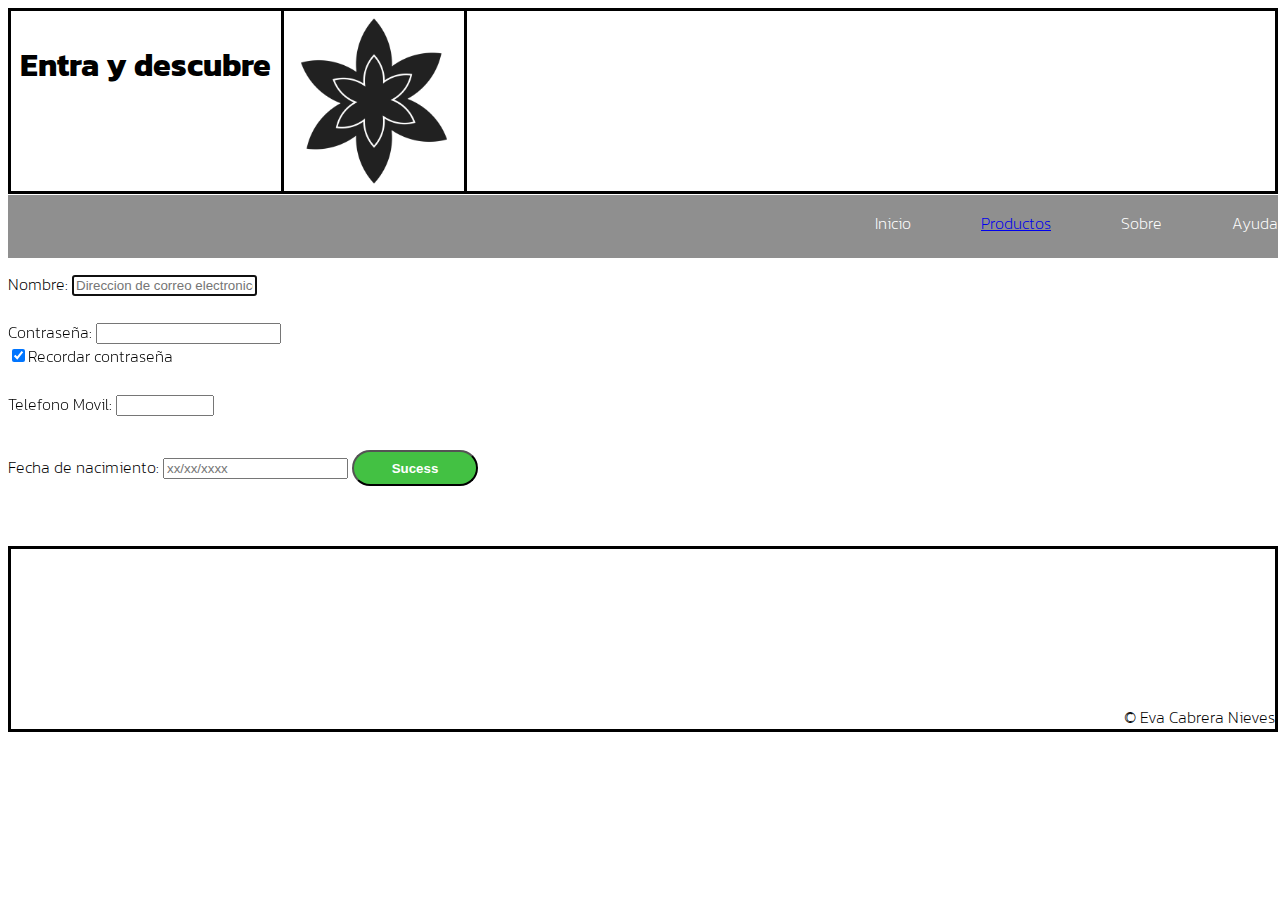
<file: index.html>
<!DOCTYPE html>
<html lang="es">
<head>
    <meta charset="UTF-8">
    <title>Inicio</title>
    <link href="HTML/CSS/estilosIndex.css" rel="stylesheet" type="text/css" media="all">
    <link rel="preconnect" href="https://fonts.googleapis.com">
    <link rel="preconnect" href="https://fonts.gstatic.com" crossorigin>
    <link href="https://fonts.googleapis.com/css2?family=Kanit:ital,wght@0,100;0,200;0,300;0,400;0,500;0,600;0,700;0,800;0,900;1,100;1,200;1,300;1,400;1,500;1,600;1,700;1,800;1,900&family=Outfit:wght@100..900&family=Playfair+Display:ital,wght@0,400..900;1,400..900&family=Sansita+Swashed:wght@300..900&display=swap" rel="stylesheet">
</head>
    <body>
        <header>
            <img src="HTML/Imagenes/flor.png">
        </header>
        <div class="titulo">
            <h1>Entra y descubre</h1>
        </div>
        <nav>
            <ul>Inicio</ul><ul><a href="HTML/Ejercicio4.html" target="_blank">Productos</a></ul><ul>Sobre</ul><ul>Ayuda</ul>
        </nav>
        <main>
            <form>
                <label>Nombre:</label>
                <input type="text" required autofocus placeholder="Direccion de correo electronico">
                <br>
                <br><label>Contraseña:</label>
                <input type="password" required>
                <br><input type="checkbox" checked><label>Recordar contraseña</label>
                <br>
                <br><label>Telefono Movil:</label>
                <input type="number" style="width: 90px;">
                <br>
                <br><label>Fecha de nacimiento:</label>
                <input type="text" placeholder="xx/xx/xxxx">

                

                <div class="contenedor">
                    <button type="submit"><b>Sucess</b><span class="toolTip">Enviar</span></button>
                </div>
                
                
            </form>
        </main>
        <footer>
            <label>&copy; Eva Cabrera Nieves</label>
        </footer>
        
    </body>
</html>
</file>
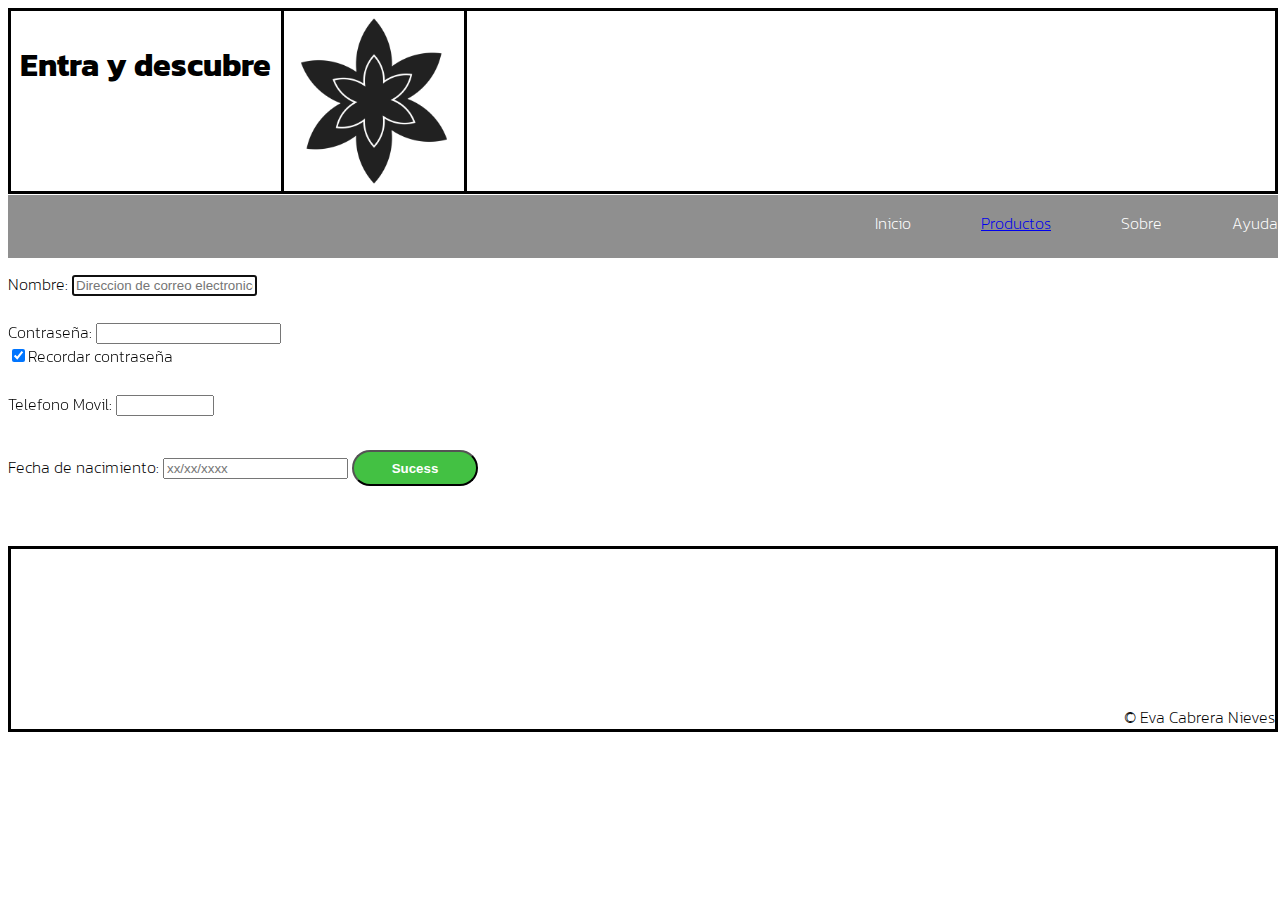
<file: Practica 2-UT3/Ejercicio 2/index.html>
<!DOCTYPE html>
<html lang="es">
<head>
    <meta charset="UTF-8">
    <title>Inicio</title>
    <link href="HTML/CSS/estilosIndex.css" rel="stylesheet" type="text/css" media="all">
    <link rel="preconnect" href="https://fonts.googleapis.com">
    <link rel="preconnect" href="https://fonts.gstatic.com" crossorigin>
    <link href="https://fonts.googleapis.com/css2?family=Kanit:ital,wght@0,100;0,200;0,300;0,400;0,500;0,600;0,700;0,800;0,900;1,100;1,200;1,300;1,400;1,500;1,600;1,700;1,800;1,900&family=Outfit:wght@100..900&family=Playfair+Display:ital,wght@0,400..900;1,400..900&family=Sansita+Swashed:wght@300..900&display=swap" rel="stylesheet">
</head>
    <body>
        <header>
            <img src="../Imagenes/flor.png">
        </header>
        <div class="titulo">
            <h1>Entra y descubre</h1>
        </div>
        <nav>
            <ul>Inicio</ul><ul><a href="HTML/Ejercicio2.html" target="_blank">Productos</a></ul><ul>Sobre</ul><ul>Ayuda</ul>
        </nav>
        <main>
            <form>
                <label>Nombre:</label>
                <input type="text" required autofocus placeholder="Direccion de correo electronico">
                <br>
                <br><label>Contraseña:</label>
                <input type="password" required>
                <br><input type="checkbox" checked><label>Recordar contraseña</label>
                <br>
                <br><label>Telefono Movil:</label>
                <input type="number" style="width: 90px;">
                <br>
                <br><label>Fecha de nacimiento:</label>
                <input type="text" placeholder="xx/xx/xxxx">

                

                <div class="contenedor">
                    <button type="submit"><b>Sucess</b><span class="toolTip">Enviar</span></button>
                </div>
                
                
            </form>
        </main>
        <footer>
            <label>&copy; Eva Cabrera Nieves</label>
        </footer>
        
    </body>
</html>
</file>
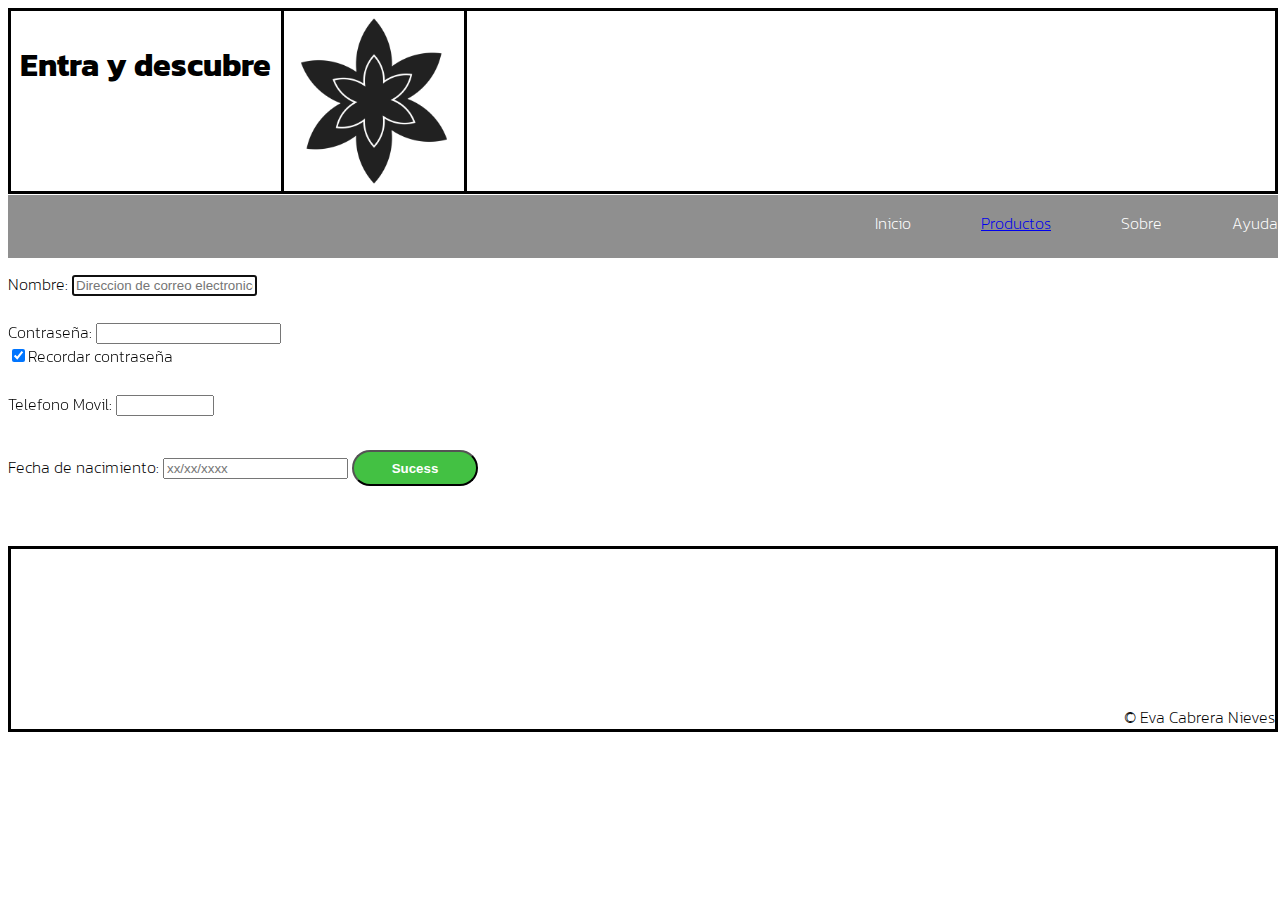
<file: Practica 2-UT3/Ejercicio 3/index.html>
<!DOCTYPE html>
<html lang="es">
<head>
    <meta charset="UTF-8">
    <title>Inicio</title>
    <link href="HTML/CSS/estilosIndex.css" rel="stylesheet" type="text/css" media="all">
    <link rel="preconnect" href="https://fonts.googleapis.com">
    <link rel="preconnect" href="https://fonts.gstatic.com" crossorigin>
    <link href="https://fonts.googleapis.com/css2?family=Kanit:ital,wght@0,100;0,200;0,300;0,400;0,500;0,600;0,700;0,800;0,900;1,100;1,200;1,300;1,400;1,500;1,600;1,700;1,800;1,900&family=Outfit:wght@100..900&family=Playfair+Display:ital,wght@0,400..900;1,400..900&family=Sansita+Swashed:wght@300..900&display=swap" rel="stylesheet">
</head>
    <body>
        <header>
            <img src="../Imagenes/flor.png">
        </header>
        <div class="titulo">
            <h1>Entra y descubre</h1>
        </div>
        <nav>
            <ul>Inicio</ul><ul><a href="HTML/Ejercicio3.html" target="_blank">Productos</a></ul><ul>Sobre</ul><ul>Ayuda</ul>
        </nav>
        <main>
            <form>
                <label>Nombre:</label>
                <input type="text" required autofocus placeholder="Direccion de correo electronico">
                <br>
                <br><label>Contraseña:</label>
                <input type="password" required>
                <br><input type="checkbox" checked><label>Recordar contraseña</label>
                <br>
                <br><label>Telefono Movil:</label>
                <input type="number" style="width: 90px;">
                <br>
                <br><label>Fecha de nacimiento:</label>
                <input type="text" placeholder="xx/xx/xxxx">

                

                <div class="contenedor">
                    <button type="submit"><b>Sucess</b><span class="toolTip">Enviar</span></button>
                </div>
                
                
            </form>
        </main>
        <footer>
            <label>&copy; Eva Cabrera Nieves</label>
        </footer>
        
    </body>
</html>
</file>
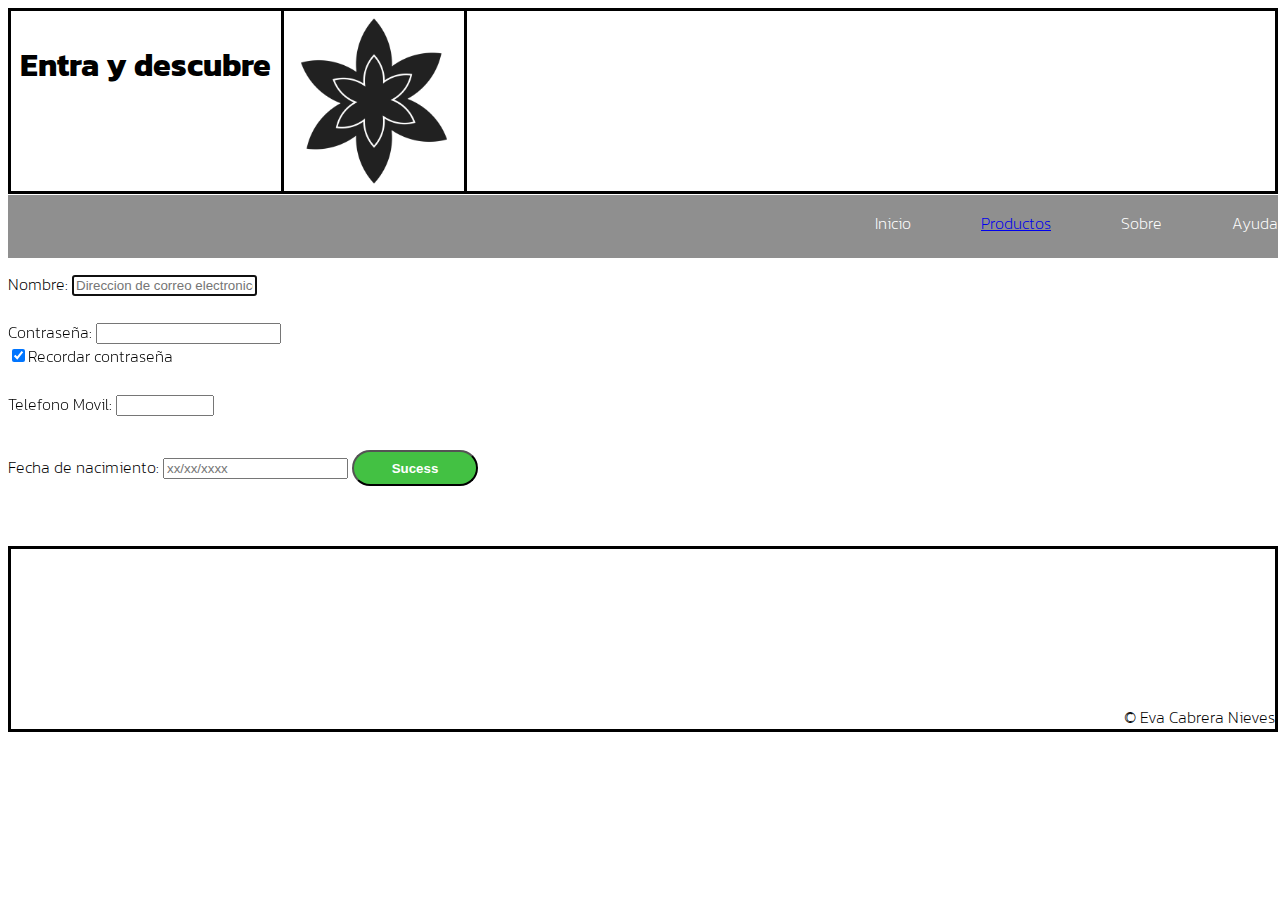
<file: Practica 2-UT3/Ejercicio 4/index.html>
<!DOCTYPE html>
<html lang="es">
<head>
    <meta charset="UTF-8">
    <title>Inicio</title>
    <link href="HTML/CSS/estilosIndex.css" rel="stylesheet" type="text/css" media="all">
    <link rel="preconnect" href="https://fonts.googleapis.com">
    <link rel="preconnect" href="https://fonts.gstatic.com" crossorigin>
    <link href="https://fonts.googleapis.com/css2?family=Kanit:ital,wght@0,100;0,200;0,300;0,400;0,500;0,600;0,700;0,800;0,900;1,100;1,200;1,300;1,400;1,500;1,600;1,700;1,800;1,900&family=Outfit:wght@100..900&family=Playfair+Display:ital,wght@0,400..900;1,400..900&family=Sansita+Swashed:wght@300..900&display=swap" rel="stylesheet">
</head>
    <body>
        <header>
            <img src="../Imagenes/flor.png">
        </header>
        <div class="titulo">
            <h1>Entra y descubre</h1>
        </div>
        <nav>
            <ul>Inicio</ul><ul><a href="HTML/Ejercicio4.html" target="_blank">Productos</a></ul><ul>Sobre</ul><ul>Ayuda</ul>
        </nav>
        <main>
            <form>
                <label>Nombre:</label>
                <input type="text" required autofocus placeholder="Direccion de correo electronico">
                <br>
                <br><label>Contraseña:</label>
                <input type="password" required>
                <br><input type="checkbox" checked><label>Recordar contraseña</label>
                <br>
                <br><label>Telefono Movil:</label>
                <input type="number" style="width: 90px;">
                <br>
                <br><label>Fecha de nacimiento:</label>
                <input type="text" placeholder="xx/xx/xxxx">

                

                <div class="contenedor">
                    <button type="submit"><b>Sucess</b><span class="toolTip">Enviar</span></button>
                </div>
                
                
            </form>
        </main>
        <footer>
            <label>&copy; Eva Cabrera Nieves</label>
        </footer>
        
    </body>
</html>
</file>
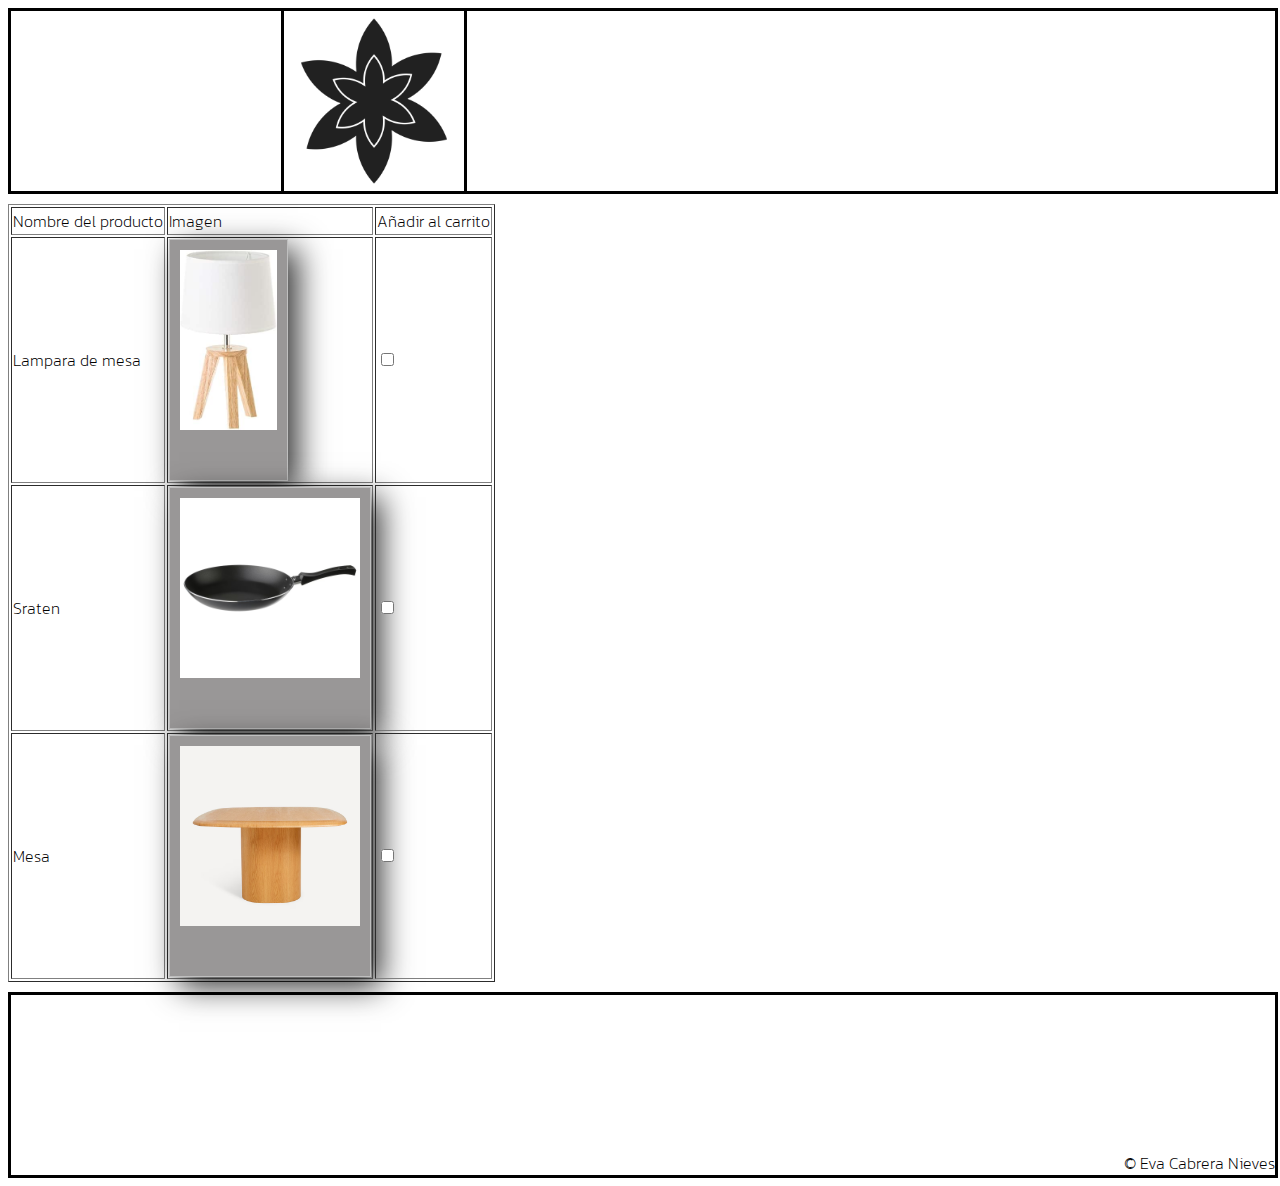
<file: HTML/Ejercicio4.html>
<!DOCTYPE html>
<html lang="es">
    <head>
        <meta charset="UTF-8">
        <title>Ejercicio 4</title>
        <link href="CSS/ejercicio4Estilos.css" rel="stylesheet" type="text/css" media="all">
        <link rel="preconnect" href="https://fonts.googleapis.com">
        <link rel="preconnect" href="https://fonts.gstatic.com" crossorigin>
        <link href="https://fonts.googleapis.com/css2?family=Kanit:ital,wght@0,100;0,200;0,300;0,400;0,500;0,600;0,700;0,800;0,900;1,100;1,200;1,300;1,400;1,500;1,600;1,700;1,800;1,900&family=Outfit:wght@100..900&family=Playfair+Display:ital,wght@0,400..900;1,400..900&family=Sansita+Swashed:wght@300..900&display=swap" rel="stylesheet">
    </head>
    <body>
        <header>
            <img src="Imagenes/flor.png">
        </header>
        
        <main>
            <table border="1">
                <tr>
                    <td>Nombre del producto</td>
                    <td>Imagen</td>
                    <td>Añadir al carrito</td>
                </tr>
                <tr>
                    <td>Lampara de mesa</td>
                    <td><a href="https://www.amazon.es/L%C3%A1mpara-mesita-noche-n%C3%B3rdica-madera/dp/B081PCYSR3/ref=sr_1_8?__mk_es_ES=%C3%85M%C3%85%C5%BD%C3%95%C3%91&crid=MQFDQ8H3VBUI&dib=eyJ2IjoiMSJ9.[base64].2SCsbv1O3g9Ru9aEZkFYGs_oW7cSX8rThTLXUKwkrq4&dib_tag=se&keywords=lampara+de+mesa&nsdOptOutParam=true&qid=1733764434&sprefix=lampara+de+mesa%2Caps%2C213&sr=8-8" target="_blank"><img src="Imagenes/lampara.jpg"></a></td>
                    <td><input type="checkbox"></td>
                </tr>
                <tr>
                    <td>Sraten</td>
                    <td><a href="https://www.ikea.com/es/es/p/tagghaj-sarten-revestimiento-antiadherente-negro-40545037/?utm_source=google&utm_medium=surfaces&utm_campaign=shopping_feed&utm_content=free_google_shopping_clicks_Cooking" target="_blank"><img src="Imagenes/sarten.png"></a></td>
                    <td><input type="checkbox"></td>
                </tr>
                <tr>
                    <td>Mesa</td>
                    <td><a href="https://www.elcorteingles.es/hogar/A51457820-mesa-de-comedor-isak-room-el-corte-ingles/?parentCategoryId=999.52960013&color=Natural" target="_blank"><img src="Imagenes/mesa.png"></a></td>
                    <td><input type="checkbox"></td>
                </tr>
            </table>
        </main>

        <footer>
            <label>&copy; Eva Cabrera Nieves</label>
        </footer>
    </body>
</html>
</file>
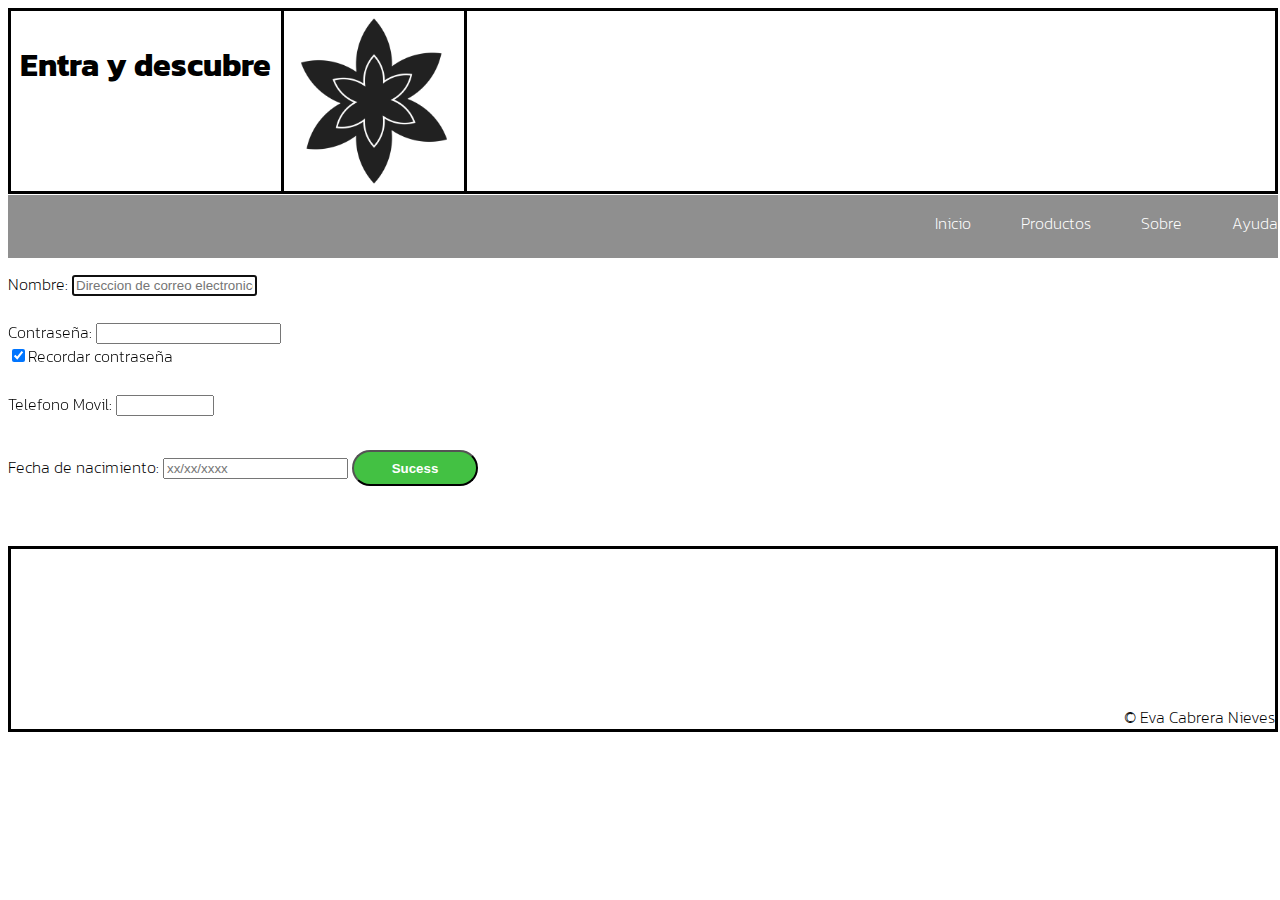
<file: Practica 2-UT3/Ejercicio 1/Ejercicio1.html>
<!DOCTYPE html>
<html lang="es">
<head>
    <meta charset="UTF-8">
    <title>Ejercicio 1</title>
    <link href="CSS/estilos.css" rel="stylesheet" type="text/css" media="all">
    <link rel="preconnect" href="https://fonts.googleapis.com">
    <link rel="preconnect" href="https://fonts.gstatic.com" crossorigin>
    <link href="https://fonts.googleapis.com/css2?family=Kanit:ital,wght@0,100;0,200;0,300;0,400;0,500;0,600;0,700;0,800;0,900;1,100;1,200;1,300;1,400;1,500;1,600;1,700;1,800;1,900&family=Outfit:wght@100..900&family=Playfair+Display:ital,wght@0,400..900;1,400..900&family=Sansita+Swashed:wght@300..900&display=swap" rel="stylesheet">
</head>
    <body>
        <header>
            <img src="../Imagenes/flor.png">
        </header>
        <div class="titulo">
            <h1>Entra y descubre</h1>
        </div>
        <nav>
            <ul>Inicio</ul><ul>Productos</ul><ul>Sobre </ul><ul>Ayuda</ul>
        </nav>
        <main>
            <form>
                <label>Nombre:</label>
                <input type="text" required autofocus placeholder="Direccion de correo electronico">
                <br>
                <br><label>Contraseña:</label>
                <input type="password" required>
                <br><input type="checkbox" checked><label>Recordar contraseña</label>
                <br>
                <br><label>Telefono Movil:</label>
                <input type="number" style="width: 90px;">
                <br>
                <br><label>Fecha de nacimiento:</label>
                <input type="text" placeholder="xx/xx/xxxx">

                

                <div class="contenedor">
                    <button type="submit"><b>Sucess</b><span class="toolTip">Enviar</span></button>
                </div>
                
                
            </form>
        </main>
        <footer>
            <label>&copy; Eva Cabrera Nieves</label>
        </footer>
        
    </body>
</html>
</file>
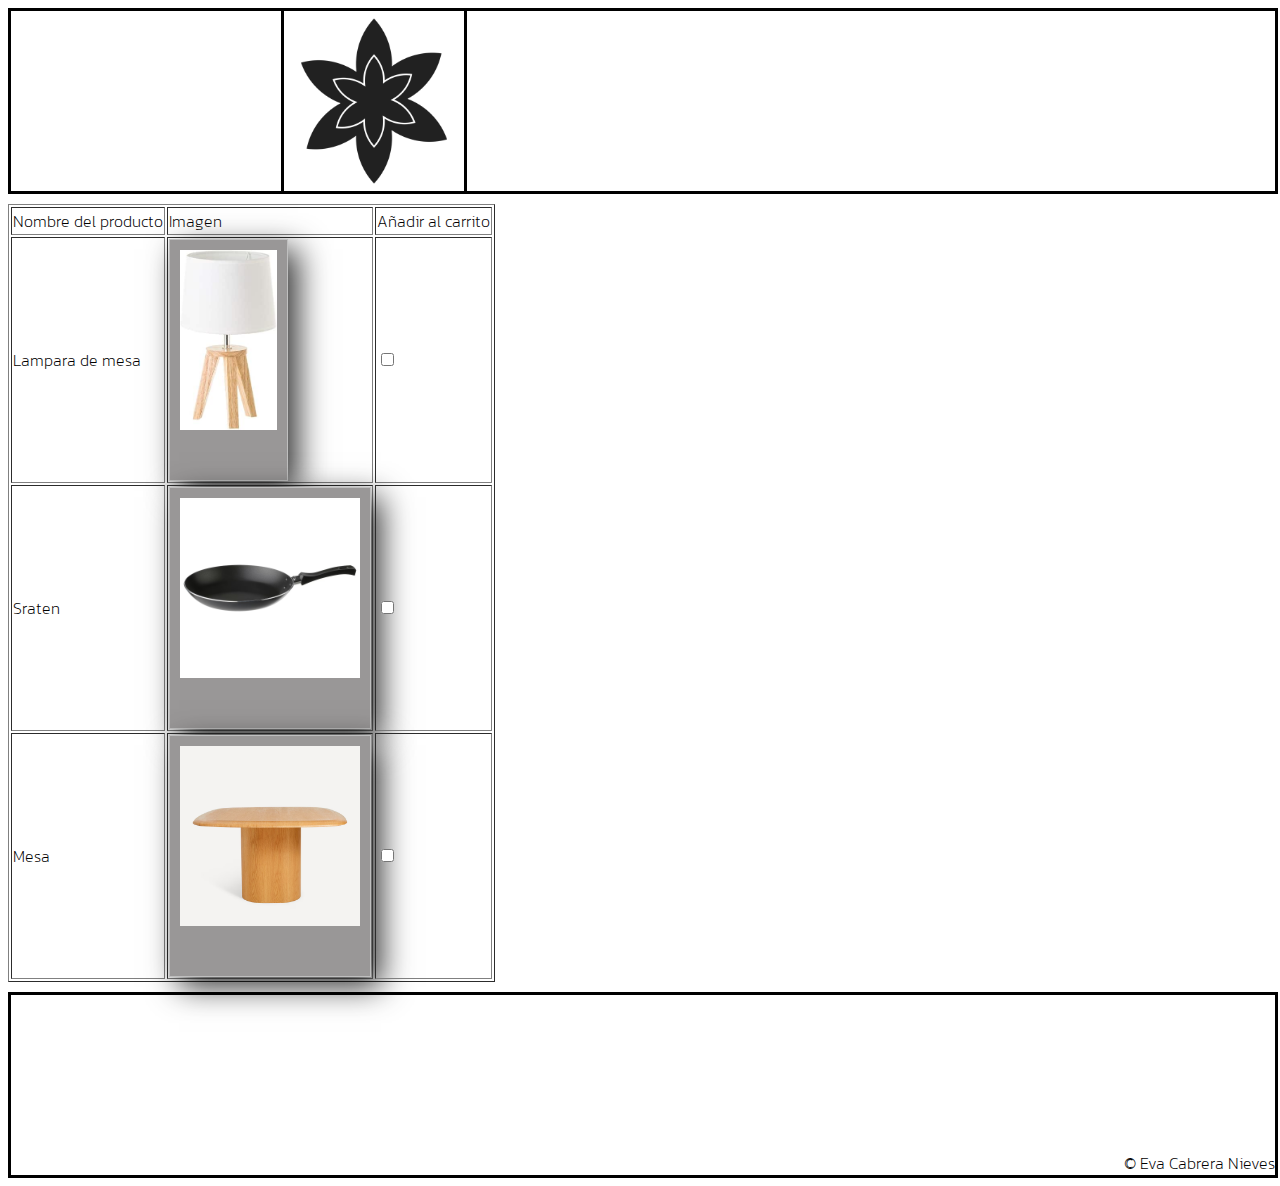
<file: Practica 2-UT3/Ejercicio 2/HTML/Ejercicio2.html>
<!DOCTYPE html>
<html lang="es">
    <head>
        <meta charset="UTF-8">
        <title>Ejercicio 2</title>
        <link href="CSS/ejercicio2Estilos.css" rel="stylesheet" type="text/css" media="all">
        <link rel="preconnect" href="https://fonts.googleapis.com">
        <link rel="preconnect" href="https://fonts.gstatic.com" crossorigin>
        <link href="https://fonts.googleapis.com/css2?family=Kanit:ital,wght@0,100;0,200;0,300;0,400;0,500;0,600;0,700;0,800;0,900;1,100;1,200;1,300;1,400;1,500;1,600;1,700;1,800;1,900&family=Outfit:wght@100..900&family=Playfair+Display:ital,wght@0,400..900;1,400..900&family=Sansita+Swashed:wght@300..900&display=swap" rel="stylesheet">
    </head>
    <body>
        <header>
            <img src="../../Imagenes/flor.png">
        </header>
        
        <main>
            <table border="1">
                <tr>
                    <td>Nombre del producto</td>
                    <td>Imagen</td>
                    <td>Añadir al carrito</td>
                </tr>
                <tr>
                    <td>Lampara de mesa</td>
                    <td><a href="https://www.amazon.es/L%C3%A1mpara-mesita-noche-n%C3%B3rdica-madera/dp/B081PCYSR3/ref=sr_1_8?__mk_es_ES=%C3%85M%C3%85%C5%BD%C3%95%C3%91&crid=MQFDQ8H3VBUI&dib=eyJ2IjoiMSJ9.[base64].2SCsbv1O3g9Ru9aEZkFYGs_oW7cSX8rThTLXUKwkrq4&dib_tag=se&keywords=lampara+de+mesa&nsdOptOutParam=true&qid=1733764434&sprefix=lampara+de+mesa%2Caps%2C213&sr=8-8" target="_blank"><img src="../../Imagenes/lampara.jpg"></a></td>
                    <td><input type="checkbox"></td>
                </tr>
                <tr>
                    <td>Sraten</td>
                    <td><a href="https://www.ikea.com/es/es/p/tagghaj-sarten-revestimiento-antiadherente-negro-40545037/?utm_source=google&utm_medium=surfaces&utm_campaign=shopping_feed&utm_content=free_google_shopping_clicks_Cooking" target="_blank"><img src="../../Imagenes/sarten.png"></a></td>
                    <td><input type="checkbox"></td>
                </tr>
                <tr>
                    <td>Mesa</td>
                    <td><a href="https://www.elcorteingles.es/hogar/A51457820-mesa-de-comedor-isak-room-el-corte-ingles/?parentCategoryId=999.52960013&color=Natural" target="_blank"><img src="../../Imagenes/mesa.png"></a></td>
                    <td><input type="checkbox"></td>
                </tr>
            </table>
        </main>

        <footer>
            <label>&copy; Eva Cabrera Nieves</label>
        </footer>
    </body>
</html>
</file>
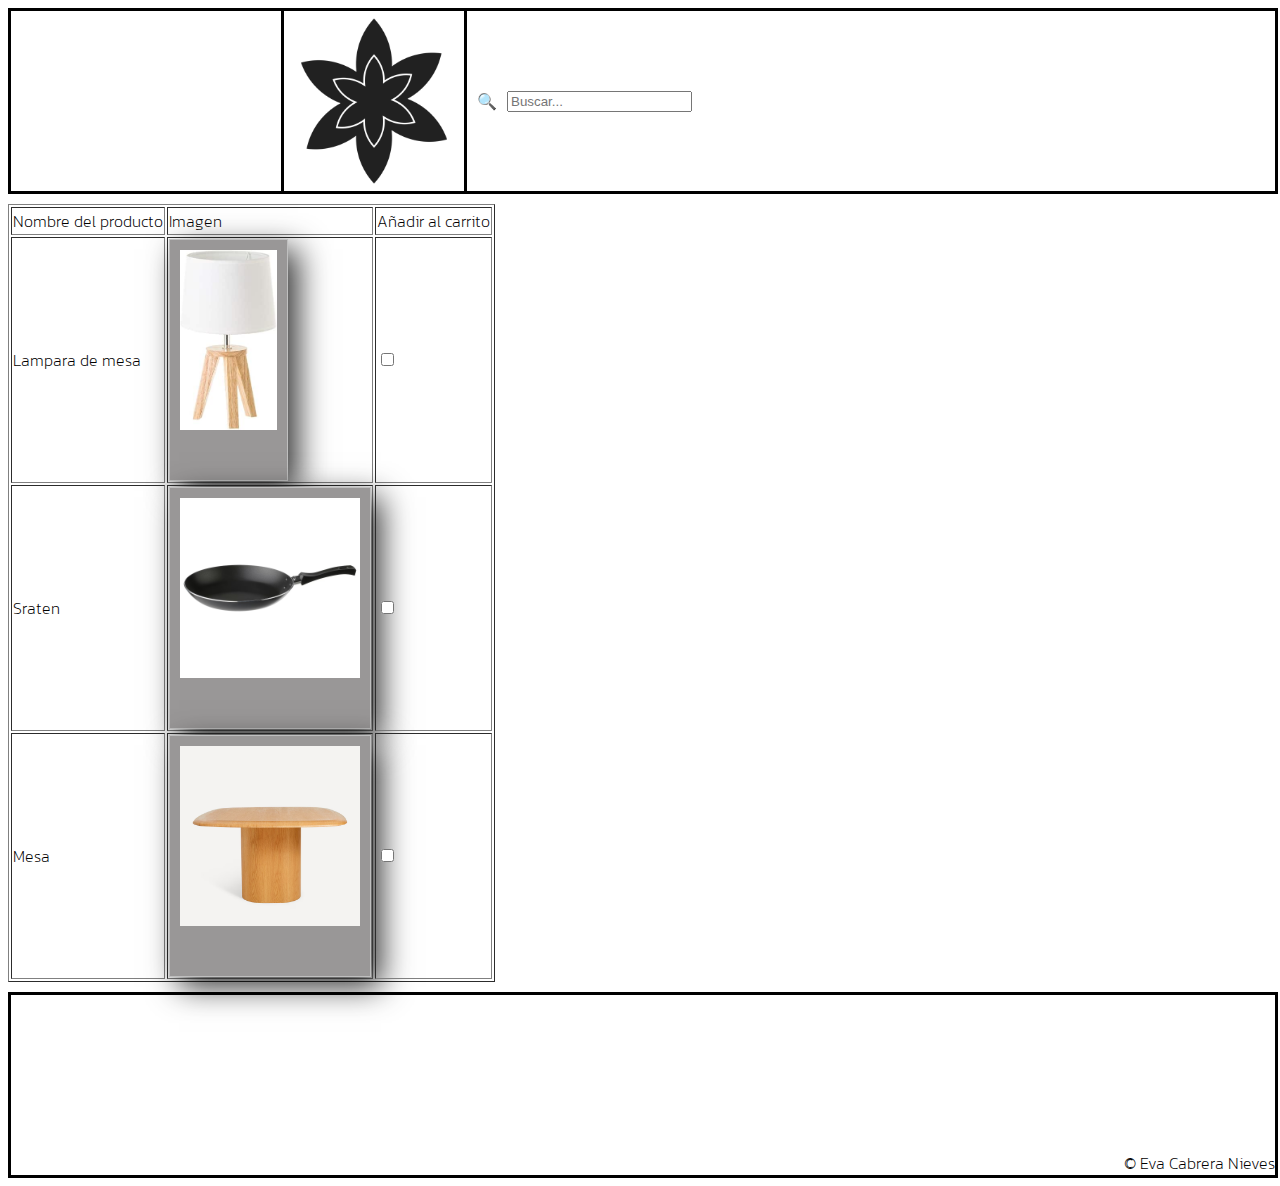
<file: Practica 2-UT3/Ejercicio 3/HTML/Ejercicio3.html>
<!DOCTYPE html>
<html lang="es">
    <head>
        <meta charset="UTF-8">
        <title>Ejercicio 3</title>
        <link href="CSS/ejercicio3Estilos.css" rel="stylesheet" type="text/css" media="all">
        <link rel="preconnect" href="https://fonts.googleapis.com">
        <link rel="preconnect" href="https://fonts.gstatic.com" crossorigin>
        <link href="https://fonts.googleapis.com/css2?family=Kanit:ital,wght@0,100;0,200;0,300;0,400;0,500;0,600;0,700;0,800;0,900;1,100;1,200;1,300;1,400;1,500;1,600;1,700;1,800;1,900&family=Outfit:wght@100..900&family=Playfair+Display:ital,wght@0,400..900;1,400..900&family=Sansita+Swashed:wght@300..900&display=swap" rel="stylesheet">
    </head>
    <body>
        <header>
            <img src="../../Imagenes/flor.png">

            <label>&#128269;</label>
            <input type="text" placeholder="Buscar...">
        </header>
        
        <main>
            <table border="1">
                <tr>
                    <td>Nombre del producto</td>
                    <td>Imagen</td>
                    <td>Añadir al carrito</td>
                </tr>
                <tr>
                    <td>Lampara de mesa</td>
                    <td><a href="https://www.amazon.es/L%C3%A1mpara-mesita-noche-n%C3%B3rdica-madera/dp/B081PCYSR3/ref=sr_1_8?__mk_es_ES=%C3%85M%C3%85%C5%BD%C3%95%C3%91&crid=MQFDQ8H3VBUI&dib=eyJ2IjoiMSJ9.[base64].2SCsbv1O3g9Ru9aEZkFYGs_oW7cSX8rThTLXUKwkrq4&dib_tag=se&keywords=lampara+de+mesa&nsdOptOutParam=true&qid=1733764434&sprefix=lampara+de+mesa%2Caps%2C213&sr=8-8" target="_blank"><img src="../../Imagenes/lampara.jpg"></a></td>
                    <td><input type="checkbox"></td>
                </tr>
                <tr>
                    <td>Sraten</td>
                    <td><a href="https://www.ikea.com/es/es/p/tagghaj-sarten-revestimiento-antiadherente-negro-40545037/?utm_source=google&utm_medium=surfaces&utm_campaign=shopping_feed&utm_content=free_google_shopping_clicks_Cooking" target="_blank"><img src="../../Imagenes/sarten.png"></a></td>
                    <td><input type="checkbox"></td>
                </tr>
                <tr>
                    <td>Mesa</td>
                    <td><a href="https://www.elcorteingles.es/hogar/A51457820-mesa-de-comedor-isak-room-el-corte-ingles/?parentCategoryId=999.52960013&color=Natural" target="_blank"><img src="../../Imagenes/mesa.png"></a></td>
                    <td><input type="checkbox"></td>
                </tr>
            </table>
        </main>

        <footer>
            <label>&copy; Eva Cabrera Nieves</label>
        </footer>
    </body>
</html>
</file>
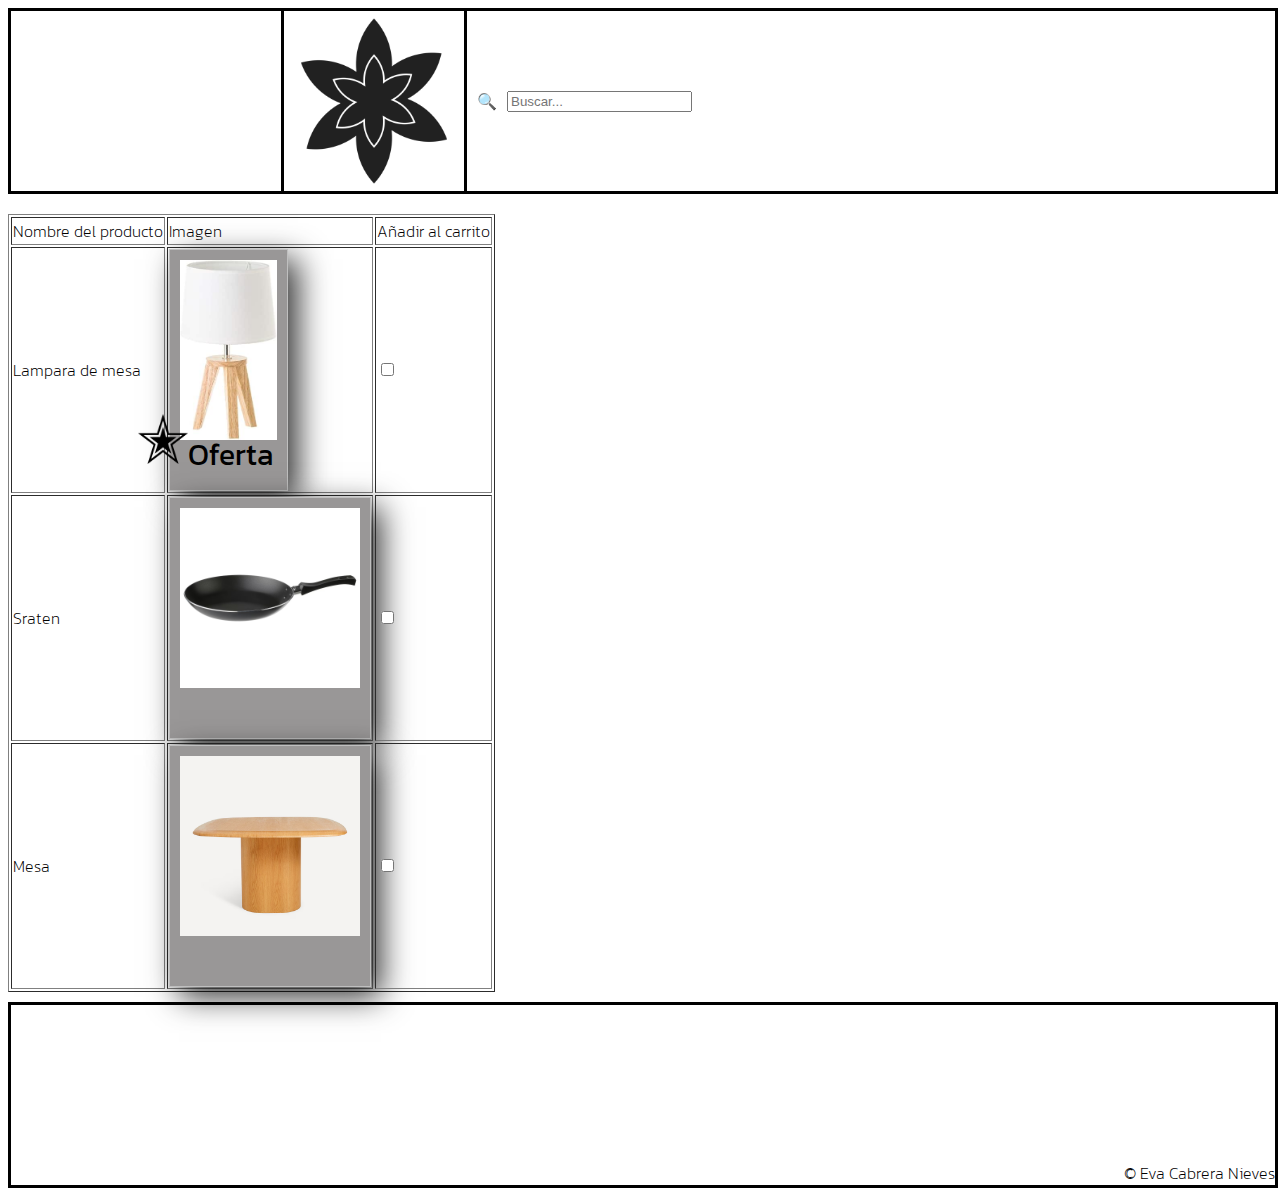
<file: Practica 2-UT3/Ejercicio 4/HTML/Ejercicio4.html>
<!DOCTYPE html>
<html lang="es">
    <head>
        <meta charset="UTF-8">
        <title>Ejercicio 4</title>
        <link href="CSS/ejercicio4Estilos.css" rel="stylesheet" type="text/css" media="all">
        <link rel="preconnect" href="https://fonts.googleapis.com">
        <link rel="preconnect" href="https://fonts.gstatic.com" crossorigin>
        <link href="https://fonts.googleapis.com/css2?family=Kanit:ital,wght@0,100;0,200;0,300;0,400;0,500;0,600;0,700;0,800;0,900;1,100;1,200;1,300;1,400;1,500;1,600;1,700;1,800;1,900&family=Outfit:wght@100..900&family=Playfair+Display:ital,wght@0,400..900;1,400..900&family=Sansita+Swashed:wght@300..900&display=swap" rel="stylesheet">
    </head>
    <body>
        <header>
            <img src="../../Imagenes/flor.png">

            <label>&#128269;</label>
            <input type="text" placeholder="Buscar...">
        </header>
        
        <main>
            <table border="1">
                <tr>
                    <td>Nombre del producto</td>
                    <td>Imagen</td>
                    <td>Añadir al carrito</td>
                </tr>
                <tr>
                    <td>Lampara de mesa</td>
                    <td><a href="https://www.amazon.es/L%C3%A1mpara-mesita-noche-n%C3%B3rdica-madera/dp/B081PCYSR3/ref=sr_1_8?__mk_es_ES=%C3%85M%C3%85%C5%BD%C3%95%C3%91&crid=MQFDQ8H3VBUI&dib=eyJ2IjoiMSJ9.[base64].2SCsbv1O3g9Ru9aEZkFYGs_oW7cSX8rThTLXUKwkrq4&dib_tag=se&keywords=lampara+de+mesa&nsdOptOutParam=true&qid=1733764434&sprefix=lampara+de+mesa%2Caps%2C213&sr=8-8" target="_blank"><img src="../../Imagenes/lampara.jpg"></a></td>
                    <td><input type="checkbox"></td>
                </tr>
                <tr>
                    <td>Sraten</td>
                    <div class="estrella"><img src="../../Imagenes/estrella.png" height="50" width="50">
                    <label><b>Oferta</b></label></div>
                    <td><a href="https://www.ikea.com/es/es/p/tagghaj-sarten-revestimiento-antiadherente-negro-40545037/?utm_source=google&utm_medium=surfaces&utm_campaign=shopping_feed&utm_content=free_google_shopping_clicks_Cooking" target="_blank"><img src="../../Imagenes/sarten.png"></a></td>
                    <td><input type="checkbox"></td>
                </tr>
                <tr>
                    <td>Mesa</td>
                    <td><a href="https://www.elcorteingles.es/hogar/A51457820-mesa-de-comedor-isak-room-el-corte-ingles/?parentCategoryId=999.52960013&color=Natural" target="_blank"><img src="../../Imagenes/mesa.png"></a></td>
                    <td><input type="checkbox"></td>
                </tr>
            </table>
        </main>

        <footer>
            <label>&copy; Eva Cabrera Nieves</label>
        </footer>
    </body>
</html>
</file>
<file: HTML/CSS/estilosIndex.css>
body
{
    display: flex;
    flex-wrap: wrap;
    flex-direction: column;

    font-family: "Kanit", sans-serif;
    font-weight: 200;
    font-style: normal;
    
}
header
{
    display: flex;
    flex-wrap: wrap;

    border: solid black;
    height: 20vh;
    width: 100%;
    margin-bottom: 10px;
}
nav
{
    display: flex;
    flex-wrap: wrap;

    color: white;
    background-color: rgb(143, 143, 143);

    height: 7vh;
    justify-content: flex-end;

    margin-top: -9px;
    margin-bottom: 14px;
}
ul
{
    display: flex;
    flex-wrap: wrap;

    margin-left: 30px;

}
ul:hover
{
    color: black;
}
p
{
    display: flex;
    flex-wrap: wrap;

    margin-top: 80px;
    color: black;
    flex: 1 1 0;

}
img
{
    display: flex;
    flex-wrap: wrap;

    border-left: solid black;
    border-right: solid black;
    height: 20vh;
    margin-left: 270px;
}
main
{
    display: flex;
    flex-wrap: wrap;

    flex-direction: column;

    height: 100%;
    width: 100%;    
}
.contenedor
{
    position: relative;
    display: inline-block;

}
.toolTip
{
    display: flex;
    flex-wrap: wrap;

   visibility: hidden;
   background: linear-gradient(#699cc4, #abbfda);
   color: white;
   border-radius: 49% 51% 50% 50% / 30% 30% 70% 70%;
   padding: 5px;
   position: absolute;
   bottom: 20%;
   left: 50%;
}
button
{
    display: flex;
    flex-wrap: wrap;

    background-color: rgb(67, 193, 67);
    color: white;
    align-items: flex-end;
    height: 4vh;
    width: 14vh;
    margin-top: 10px;
    justify-content: center;
    align-items: center;
    border-radius: 24px;
    visibility: visible;

    margin-bottom: 50px;
}
button:hover .toolTip
{
    visibility: visible;

}
.titulo
{
    position:absolute;
    top: 20px;
    left: 20px;
}
footer
{
    display: flex;
    flex-wrap: wrap;

    align-items: flex-end;
    justify-content: flex-end;
    border: solid black;
    height: 20vh;
    width: 100%;
    margin-top: 10px;
}
</file>
<file: Practica 2-UT3/Ejercicio 2/HTML/CSS/estilosIndex.css>
body
{
    display: flex;
    flex-wrap: wrap;
    flex-direction: column;

    font-family: "Kanit", sans-serif;
    font-weight: 200;
    font-style: normal;
    
}
header
{
    display: flex;
    flex-wrap: wrap;

    border: solid black;
    height: 20vh;
    width: 100%;
    margin-bottom: 10px;
}
nav
{
    display: flex;
    flex-wrap: wrap;

    color: white;
    background-color: rgb(143, 143, 143);

    height: 7vh;
    justify-content: flex-end;

    margin-top: -9px;
    margin-bottom: 14px;
}
ul
{
    display: flex;
    flex-wrap: wrap;

    margin-left: 30px;

}
ul:hover
{
    color: black;
}
p
{
    display: flex;
    flex-wrap: wrap;

    margin-top: 80px;
    color: black;
    flex: 1 1 0;

}
img
{
    display: flex;
    flex-wrap: wrap;

    border-left: solid black;
    border-right: solid black;
    height: 20vh;
    margin-left: 270px;
}
main
{
    display: flex;
    flex-wrap: wrap;

    flex-direction: column;

    height: 100%;
    width: 100%;    
}
.contenedor
{
    position: relative;
    display: inline-block;

}
.toolTip
{
    display: flex;
    flex-wrap: wrap;

   visibility: hidden;
   background: linear-gradient(#699cc4, #abbfda);
   color: white;
   border-radius: 49% 51% 50% 50% / 30% 30% 70% 70%;
   padding: 5px;
   position: absolute;
   bottom: 20%;
   left: 50%;

   transition: opacity 3s;
   opacity: 0;
}
button
{
    display: flex;
    flex-wrap: wrap;

    background-color: rgb(67, 193, 67);
    color: white;
    align-items: flex-end;
    height: 4vh;
    width: 14vh;
    margin-top: 10px;
    justify-content: center;
    align-items: center;
    border-radius: 24px;
    visibility: visible;

    margin-bottom: 50px;
}
button:hover .toolTip
{
    visibility: visible;
    opacity: 1;

}
.titulo
{
    position:absolute;
    top: 20px;
    left: 20px;
}
footer
{
    display: flex;
    flex-wrap: wrap;

    align-items: flex-end;
    justify-content: flex-end;
    border: solid black;
    height: 20vh;
    width: 100%;
    margin-top: 10px;
}
</file>
<file: Practica 2-UT3/Ejercicio 3/HTML/CSS/estilosIndex.css>
body
{
    display: flex;
    flex-wrap: wrap;
    flex-direction: column;

    font-family: "Kanit", sans-serif;
    font-weight: 200;
    font-style: normal;
    
}
header
{
    display: flex;
    flex-wrap: wrap;

    border: solid black;
    height: 20vh;
    width: 100%;
    margin-bottom: 10px;
}
nav
{
    display: flex;
    flex-wrap: wrap;

    color: white;
    background-color: rgb(143, 143, 143);

    height: 7vh;
    justify-content: flex-end;

    margin-top: -9px;
    margin-bottom: 14px;
}
ul
{
    display: flex;
    flex-wrap: wrap;

    margin-left: 30px;

}
ul:hover
{
    color: black;
}
p
{
    display: flex;
    flex-wrap: wrap;

    margin-top: 80px;
    color: black;
    flex: 1 1 0;

}
img
{
    display: flex;
    flex-wrap: wrap;

    border-left: solid black;
    border-right: solid black;
    height: 20vh;
    margin-left: 270px;
}
main
{
    display: flex;
    flex-wrap: wrap;

    flex-direction: column;

    height: 100%;
    width: 100%;    
}
.contenedor
{
    position: relative;
    display: inline-block;

}
.toolTip
{
    display: flex;
    flex-wrap: wrap;

   visibility: hidden;
   background: linear-gradient(#699cc4, #abbfda);
   color: white;
   border-radius: 49% 51% 50% 50% / 30% 30% 70% 70%;
   padding: 5px;
   position: absolute;
   bottom: 20%;
   left: 50%;

   transition: opacity 3s;
   opacity: 0;
}
button
{
    display: flex;
    flex-wrap: wrap;

    background-color: rgb(67, 193, 67);
    color: white;
    align-items: flex-end;
    height: 4vh;
    width: 14vh;
    margin-top: 10px;
    justify-content: center;
    align-items: center;
    border-radius: 24px;
    visibility: visible;

    margin-bottom: 50px;
}
button:hover .toolTip
{
    visibility: visible;
    opacity: 1;

}
.titulo
{
    position:absolute;
    top: 20px;
    left: 20px;
}
footer
{
    display: flex;
    flex-wrap: wrap;

    align-items: flex-end;
    justify-content: flex-end;
    border: solid black;
    height: 20vh;
    width: 100%;
    margin-top: 10px;
}
</file>
<file: Practica 2-UT3/Ejercicio 4/HTML/CSS/estilosIndex.css>
body
{
    display: flex;
    flex-wrap: wrap;
    flex-direction: column;

    font-family: "Kanit", sans-serif;
    font-weight: 200;
    font-style: normal;
    
}
header
{
    display: flex;
    flex-wrap: wrap;

    border: solid black;
    height: 20vh;
    width: 100%;
    margin-bottom: 10px;
}
nav
{
    display: flex;
    flex-wrap: wrap;

    color: white;
    background-color: rgb(143, 143, 143);

    height: 7vh;
    justify-content: flex-end;

    margin-top: -9px;
    margin-bottom: 14px;
}
ul
{
    display: flex;
    flex-wrap: wrap;

    margin-left: 30px;

}
ul:hover
{
    color: black;
}
p
{
    display: flex;
    flex-wrap: wrap;

    margin-top: 80px;
    color: black;
    flex: 1 1 0;

}
img
{
    display: flex;
    flex-wrap: wrap;

    border-left: solid black;
    border-right: solid black;
    height: 20vh;
    margin-left: 270px;
}
main
{
    display: flex;
    flex-wrap: wrap;

    flex-direction: column;

    height: 100%;
    width: 100%;    
}
.contenedor
{
    position: relative;
    display: inline-block;

}
.toolTip
{
    display: flex;
    flex-wrap: wrap;

   visibility: hidden;
   background: linear-gradient(#699cc4, #abbfda);
   color: white;
   border-radius: 49% 51% 50% 50% / 30% 30% 70% 70%;
   padding: 5px;
   position: absolute;
   bottom: 20%;
   left: 50%;

   transition: opacity 3s;
   opacity: 0;
}
button
{
    display: flex;
    flex-wrap: wrap;

    background-color: rgb(67, 193, 67);
    color: white;
    align-items: flex-end;
    height: 4vh;
    width: 14vh;
    margin-top: 10px;
    justify-content: center;
    align-items: center;
    border-radius: 24px;
    visibility: visible;

    margin-bottom: 50px;
}
button:hover .toolTip
{
    visibility: visible;
    opacity: 1;

}
.titulo
{
    position:absolute;
    top: 20px;
    left: 20px;
}
footer
{
    display: flex;
    flex-wrap: wrap;

    align-items: flex-end;
    justify-content: flex-end;
    border: solid black;
    height: 20vh;
    width: 100%;
    margin-top: 10px;
}
</file>
<file: HTML/CSS/ejercicio4Estilos.css>
body
{
    display: flex;
    flex-wrap: wrap;
    flex-direction: column;

    font-family: "Kanit", sans-serif;
    font-weight: 200;
    font-style: normal;
    
}
header
{
    display: flex;
    flex-wrap: wrap;

    border: solid black;
    height: 20vh;
    width: 100%;
    margin-bottom: 10px;
}
header img
{
    display: flex;
    flex-wrap: wrap;

    border-left: solid black;
    border-right: solid black;
    height: 20vh;
    margin-left: 270px;
}
td img
{
    display: flex;
    flex-wrap: wrap;

    height: 20vh;

    background-color:rgb(153, 151, 151);
    padding:10px 10px 50px 10px;
    border:1px solid #BFBFBF;
    box-shadow:10px 10px 30px rgba(0, 0, 0, 0.8);

}
footer
{
    display: flex;
    flex-wrap: wrap;

    align-items: flex-end;
    justify-content: flex-end;
    border: solid black;
    height: 20vh;
    width: 100%;
    margin-top: 10px;
}
</file>
<file: Practica 2-UT3/Ejercicio 1/CSS/estilos.css>
body
{
    display: flex;
    flex-wrap: wrap;
    flex-direction: column;

    font-family: "Kanit", sans-serif;
    font-weight: 200;
    font-style: normal;
    
}
header
{
    display: flex;
    flex-wrap: wrap;

    border: solid black;
    height: 20vh;
    width: 100%;
    margin-bottom: 10px;
}
nav
{
    display: flex;
    flex-wrap: wrap;

    color: white;
    background-color: rgb(143, 143, 143);

    height: 7vh;
    justify-content: flex-end;

    margin-top: -9px;
    margin-bottom: 14px;
}
ul
{
    display: flex;
    flex-wrap: wrap;

    margin-left: 10px;

}
ul:hover
{
    color: black;
}
p
{
    display: flex;
    flex-wrap: wrap;

    margin-top: 80px;
    color: black;
    flex: 1 1 0;

}
img
{
    display: flex;
    flex-wrap: wrap;

    border-left: solid black;
    border-right: solid black;
    height: 20vh;
    margin-left: 270px;
}
main
{
    display: flex;
    flex-wrap: wrap;

    flex-direction: column;

    height: 100%;
    width: 100%;    
}
.contenedor
{
    position: relative;
    display: inline-block;

}
.toolTip
{
    display: flex;
    flex-wrap: wrap;

   visibility: hidden;
   background: linear-gradient(#699cc4, #abbfda);
   color: white;
   border-radius: 49% 51% 50% 50% / 30% 30% 70% 70%;
   padding: 5px;
   position: absolute;
   bottom: 20%;
   left: 50%;

   transition: opacity 3s;
   opacity: 0;
}
button
{
    display: flex;
    flex-wrap: wrap;

    background-color: rgb(67, 193, 67);
    color: white;
    align-items: flex-end;
    height: 4vh;
    width: 14vh;
    margin-top: 10px;
    justify-content: center;
    align-items: center;
    border-radius: 24px;
    visibility: visible;

    margin-bottom: 50px;
}
button:hover .toolTip
{
    visibility: visible;
    opacity: 1;
}
.titulo
{
    position:absolute;
    top: 20px;
    left: 20px;
}

footer
{
    display: flex;
    flex-wrap: wrap;

    align-items: flex-end;
    justify-content: flex-end;
    border: solid black;
    height: 20vh;
    width: 100%;
    margin-top: 10px;
}
</file>
<file: Practica 2-UT3/Ejercicio 2/HTML/CSS/ejercicio2Estilos.css>
body
{
    display: flex;
    flex-wrap: wrap;
    flex-direction: column;

    font-family: "Kanit", sans-serif;
    font-weight: 200;
    font-style: normal;
    
}
header
{
    display: flex;
    flex-wrap: wrap;

    border: solid black;
    height: 20vh;
    width: 100%;
    margin-bottom: 10px;
}
header img
{
    display: flex;
    flex-wrap: wrap;

    border-left: solid black;
    border-right: solid black;
    height: 20vh;
    margin-left: 270px;
}
td img
{
    display: flex;
    flex-wrap: wrap;

    height: 20vh;

    background-color:rgb(153, 151, 151);
    padding:10px 10px 50px 10px;
    border:1px solid #BFBFBF;
    box-shadow:10px 10px 30px rgba(0, 0, 0, 0.8);

}
td img:hover
{
    rotate: 20deg;
    transform: scale(2);
}
footer
{
    display: flex;
    flex-wrap: wrap;

    align-items: flex-end;
    justify-content: flex-end;
    border: solid black;
    height: 20vh;
    width: 100%;
    margin-top: 10px;
}
</file>
<file: Practica 2-UT3/Ejercicio 3/HTML/CSS/ejercicio3Estilos.css>
body
{
    display: flex;
    flex-wrap: wrap;
    flex-direction: column;

    font-family: "Kanit", sans-serif;
    font-weight: 200;
    font-style: normal;
    
}
header
{
    display: flex;
    flex-wrap: wrap;

    border: solid black;
    height: 20vh;
    width: 100%;
    margin-bottom: 10px;

    align-items: center;
}
header label
{
    display: flex;
    flex-wrap: wrap;

    margin-right: 10px;
    margin-left: 10px;
}
header input:hover
{
    transform: scale(2);
    transition: 3s;
}
/*header input
{
    animation-name: escalaDeTamaño;
    animation-duration: 5s;
}
@keyframes escalaDeTamaño
{
    0%
    {
        transform: scale(1);
    }
    50%
    {
        transform: scale(2);
    }
    100%
    {
        transform: scale(1);
    }
}*/
header img
{
    display: flex;
    flex-wrap: wrap;

    border-left: solid black;
    border-right: solid black;
    height: 20vh;
    margin-left: 270px;
}
td img
{
    display: flex;
    flex-wrap: wrap;

    height: 20vh;

    background-color:rgb(153, 151, 151);
    padding:10px 10px 50px 10px;
    border:1px solid #BFBFBF;
    box-shadow:10px 10px 30px rgba(0, 0, 0, 0.8);

}
td img:hover
{
    rotate: 20deg;
    transform: scale(2);
}
footer
{
    display: flex;
    flex-wrap: wrap;

    align-items: flex-end;
    justify-content: flex-end;
    border: solid black;
    height: 20vh;
    width: 100%;
    margin-top: 10px;
}
</file>
<file: Practica 2-UT3/Ejercicio 4/HTML/CSS/ejercicio4Estilos.css>
body
{
    display: flex;
    flex-wrap: wrap;
    flex-direction: column;

    font-family: "Kanit", sans-serif;
    font-weight: 200;
    font-style: normal;
    
}
header
{
    display: flex;
    flex-wrap: wrap;

    border: solid black;
    height: 20vh;
    width: 100%;
    margin-bottom: 10px;

    align-items: center;

    margin-bottom: -30px;
}
header label
{
    display: flex;
    flex-wrap: wrap;

    margin-right: 10px;
    margin-left: 10px;
}
header input:hover
{
    transform: scale(2);
    transition: 3s;
}
header img
{
    display: flex;
    flex-wrap: wrap;

    border-left: solid black;
    border-right: solid black;
    height: 20vh;
    margin-left: 270px;
}
td img
{
    display: flex;
    flex-wrap: wrap;

    height: 20vh;

    background-color:rgb(153, 151, 151);
    padding:10px 10px 50px 10px;
    border:1px solid #BFBFBF;
    box-shadow:10px 10px 30px rgba(0, 0, 0, 0.8);

}
.estrella
{
    display: flex;
    flex-wrap: wrap;

    position: relative;

    top: 250px;
    left: 130px;
    animation-name: oferta;
    animation-duration: 1s;
    animation-iteration-count: infinite;

}
.estrella label
{
    display: flex;
    flex-wrap: wrap;

    color: black;
    font-size: 30px;
    position: relative;

    top: 18px;
}
@keyframes oferta
{
    0%
    {
        opacity: 1;
    }
    30%
    {
        opacity: 0;
    }
    60%
    {
        opacity: 1;
    }
    100%
    {
        opacity: 0;
    }
}
td img:hover
{
    rotate: 20deg;
    transform: scale(2);
}
footer
{
    display: flex;
    flex-wrap: wrap;

    align-items: flex-end;
    justify-content: flex-end;
    border: solid black;
    height: 20vh;
    width: 100%;
    margin-top: 10px;
}
</file>
